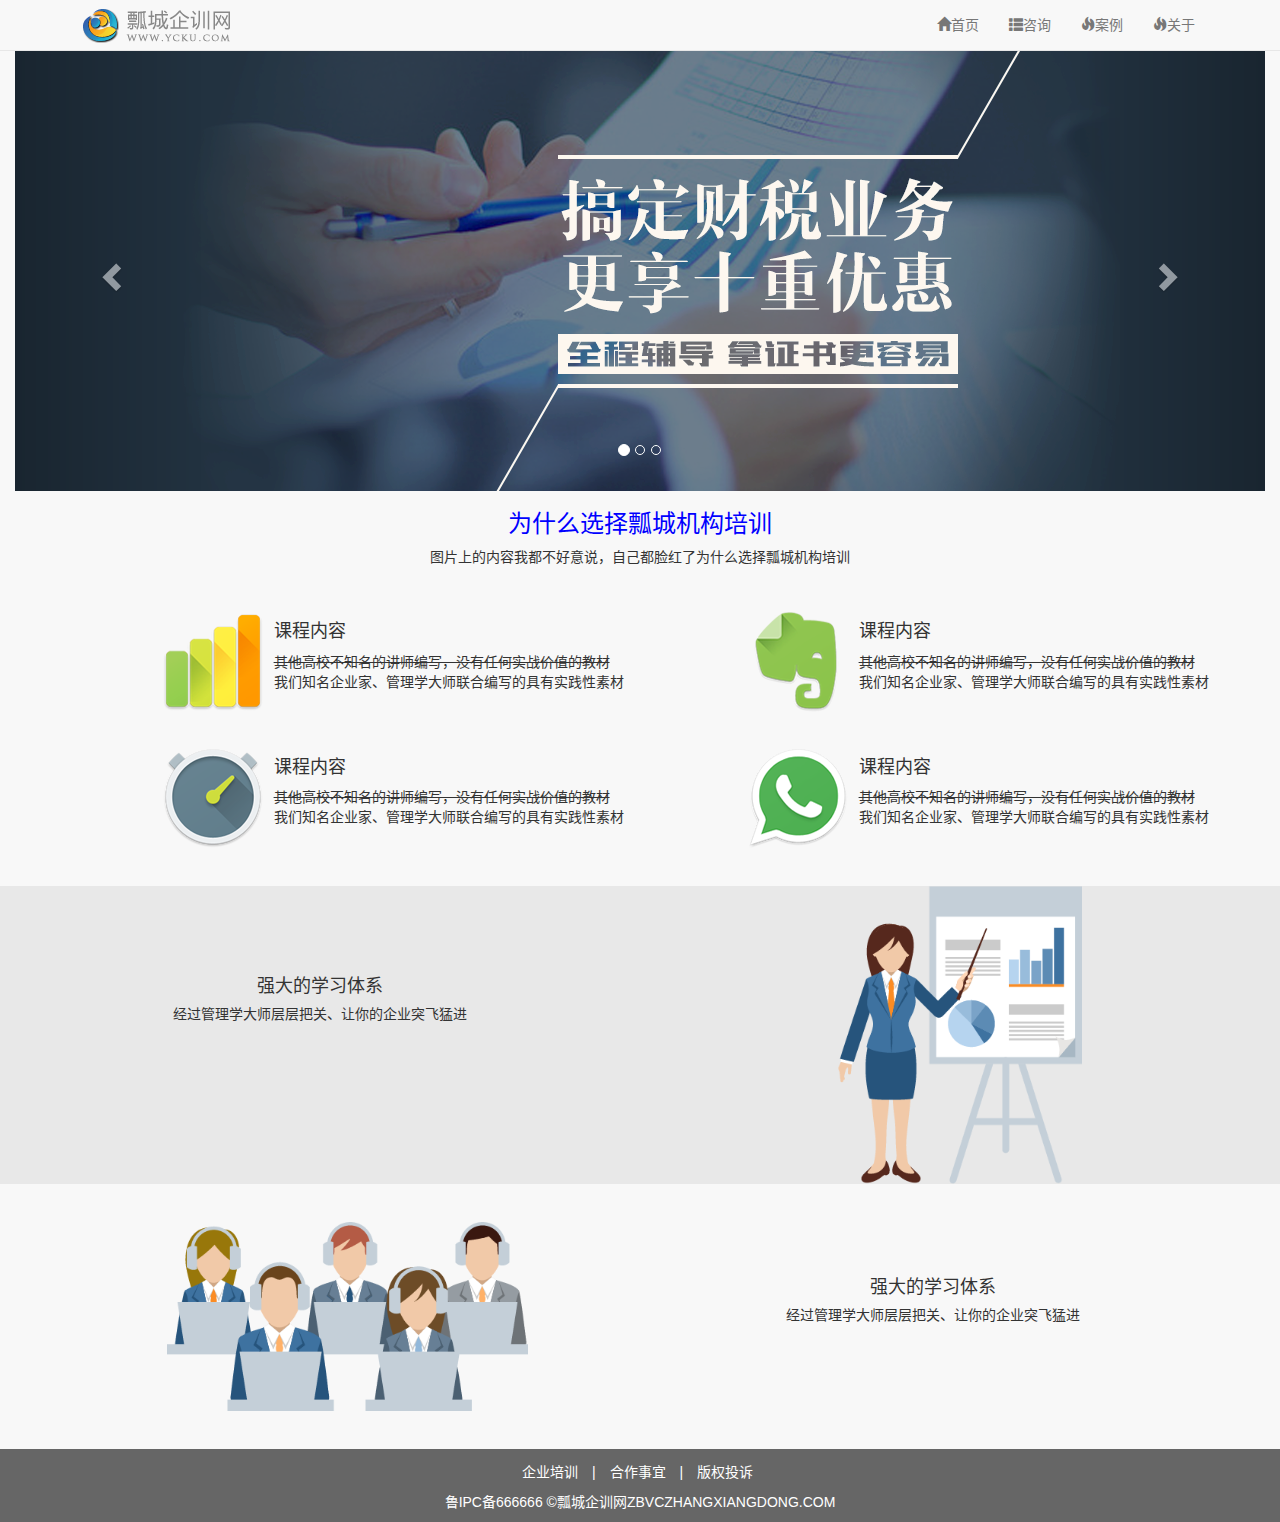
<file: index.html>
<!DOCTYPE html>
<html lang="zh-CN">
<head>
    <meta charset="utf-8">
    <meta http-equiv="X-UA-Compatible" content="IE=edge">
    <meta name="viewport" content="width=device-width, initial-scale=1">
    <title>Bootstrap Template</title>
    <link href="css/bootstrap.css" rel="stylesheet">
    <link rel="stylesheet" href="css/xiangmu.css">
    <!--[if lt IE 9]>
    <script src="js/html5shiv.min.js"></script>
    <script src="js/respond.min.js"></script>
    <![endif]-->
</head>
<body>
<!--导航-->
<div class="container">
    <div class="navbar navbar-default navbar-fixed-top">
        <div class="container">

            <!--第一部分：头部-->
            <div class="navbar-header">
                <!--logo-->
                <a href="index.html">
                    <img src="img/logo.png" alt="">
                </a>

                <!--触发按钮-->
                <button type="button" data-target="#mycollapse" data-toggle="collapse" class="navbar-toggle">
                    <span class="icon-bar"></span>
                    <span class="icon-bar"></span>
                    <span class="icon-bar"></span>
                </button>
            </div>

            <!--第二部分：折叠菜单-->
            <div class="navbar-collapse collapse navbar-right" id="mycollapse">
                <ul class="nav  navbar-nav">
                    <li>
                        <a href="index.html"><span class="glyphicon glyphicon-home"></span>首页</a>
                    </li>
                    <li>
                        <a href="zixun.html"><span class="glyphicon glyphicon-th-list"></span>咨询</a>
                    </li>
                    <li>
                        <a href="anli.html"><span class="glyphicon glyphicon-fire"></span>案例</a>
                    </li>
                    <li>
                        <a href="guanyu.html"><span class="glyphicon glyphicon-fire"></span>关于</a>
                    </li>
                </ul>
            </div>
        </div>
    </div>



</div>

<!--轮播图-->

<div  class="container-fluid">
        <div id="carousel" class="carousel slide" data-ride="carousel" data-interval="2000"  >
        <!--放置图片-->
        <div id="lunbotu" class="carousel-inner">
            <div class="item active" style="background: #223240;">
                <img src="img/slide1.png" alt="">
            </div>
            <div class="item" style="background: #f4e4db;">
                <img src="img/slide2.png" alt="">
            </div>
            <div class="item" style="background: #dd292c;">
                <img src="img/slide3.png" alt="">
            </div>
        </div>
        <!--左右箭头-->
        <a href="#carousel" class="carousel-control left" data-slide="prev">
            <span class="glyphicon glyphicon-chevron-left"></span>
        </a>
        <a href="#carousel" class="carousel-control right" data-slide="next">
            <span class="glyphicon glyphicon-chevron-right"></span>
        </a>
        <!--小圆点-->
        <ul class="carousel-indicators">
            <li data-target="#carousel" data-slide-to="0" class="active"></li>
            <li data-target="#carousel" data-slide-to="1"></li>
            <li data-target="#carousel" data-slide-to="2"></li>
        </ul>
    </div>
</div>

<!--简介上-->
<div class="container">
    <div class="row">
        <div id="jianjietop" class="col-xs-12">
            <h3>为什么选择瓢城机构培训</h3>
            <p>图片上的内容我都不好意说，自己都脸红了为什么选择瓢城机构培训</p>
        </div>
    </div>
</div>
<div class="container">
    <div  class="row">
        <!--第一个-->
        <div class="zhong col-md-6 col-xs-12  ">
            <!--<div>-->
            <img class="col-sm-offset-2"  src="img/tab1-1.png" alt="">
            <!--</div>-->
                <div class="">
                    <h4>课程内容</h4>
                    <s>其他高校不知名的讲师编写，没有任何实战价值的教材</s>
                    <p>我们知名企业家、管理学大师联合编写的具有实践性素材</p>
                </div>
        </div>
        <!--第二个-->
        <div class="zhong col-md-6 col-xs-12">
            <img class="col-sm-offset-2"  src="img/tab1-2.png" alt="">
            <div class="">
                <h4>课程内容</h4>
                <s>其他高校不知名的讲师编写，没有任何实战价值的教材</s>
                <p>我们知名企业家、管理学大师联合编写的具有实践性素材</p>
            </div>
        </div>
        <!--第三个-->
        <div class="zhong col-md-6 col-xs-12">
            <img class="col-sm-offset-2" src="img/tab1-3.png" alt="">
            <div class="">
                <h4>课程内容</h4>
                <s>其他高校不知名的讲师编写，没有任何实战价值的教材</s>
                <p>我们知名企业家、管理学大师联合编写的具有实践性素材</p>
            </div>
        </div>
        <!--第四个-->
        <div class="zhong col-md-6 col-xs-12">
            <img class="col-sm-offset-2" src="img/tab1-4.png" alt="">
            <div class="">
                <h4>课程内容</h4>
                <s>其他高校不知名的讲师编写，没有任何实战价值的教材</s>
                <p>我们知名企业家、管理学大师联合编写的具有实践性素材</p>
            </div>
        </div>
    </div>
</div>

<div id="zhong2" class="container-fluid">
    <div class="row">
        <div  class="col-sm-6 col-xs-12 col-sm-push-6">
            <img class="center-block" src="img/tab2.png" alt="">
        </div>
        <div class="col-sm-6 col-xs-12 col-sm-pull-6">
            <div id="zhong21" class="text-center">
                <h4>强大的学习体系</h4>
                <h5>经过管理学大师层层把关、让你的企业突飞猛进</h5>
            </div>
        </div>

    </div>
</div>
<div id="zhong3" class="container">
    <div class="row">
        <div  class="col-sm-6 col-xs-12 ">
            <img class="center-block" src="img/tab3.png" alt="">
        </div>
        <div class="col-sm-6 col-xs-12 ">
            <div id="zhong31" class="text-center">
                <h4>强大的学习体系</h4>
                <h5>经过管理学大师层层把关、让你的企业突飞猛进</h5>
            </div>
        </div>
    </div>
</div>

<!--底部-->
<div id="bottom" class="container-fluid">
    <div id="bottom1">
        <ul class="list-unstyled list-inline text-center">
            <li>企业培训</li>
            <li>|</li>
            <li>合作事宜</li>
            <li>|</li>
            <li>版权投诉</li>
        </ul>
        <p class="text-center">鲁IPC备666666&nbsp;&copy;瓢城企训网ZBVCZHANGXIANGDONG.COM</p>
    </div>
</div>

<script src="js/jquery-1.11.3.js"></script>
<script src="js/bootstrap.js"></script>
<script>
    (function () {
        var s = document.createElement("script");
        s.onload = function () {
            bootlint.showLintReportForCurrentDocument([]);
        };
        s.src = "js/bootlint.js";
        document.body.appendChild(s)
    })();
</script>
</body>
</html>
</file>
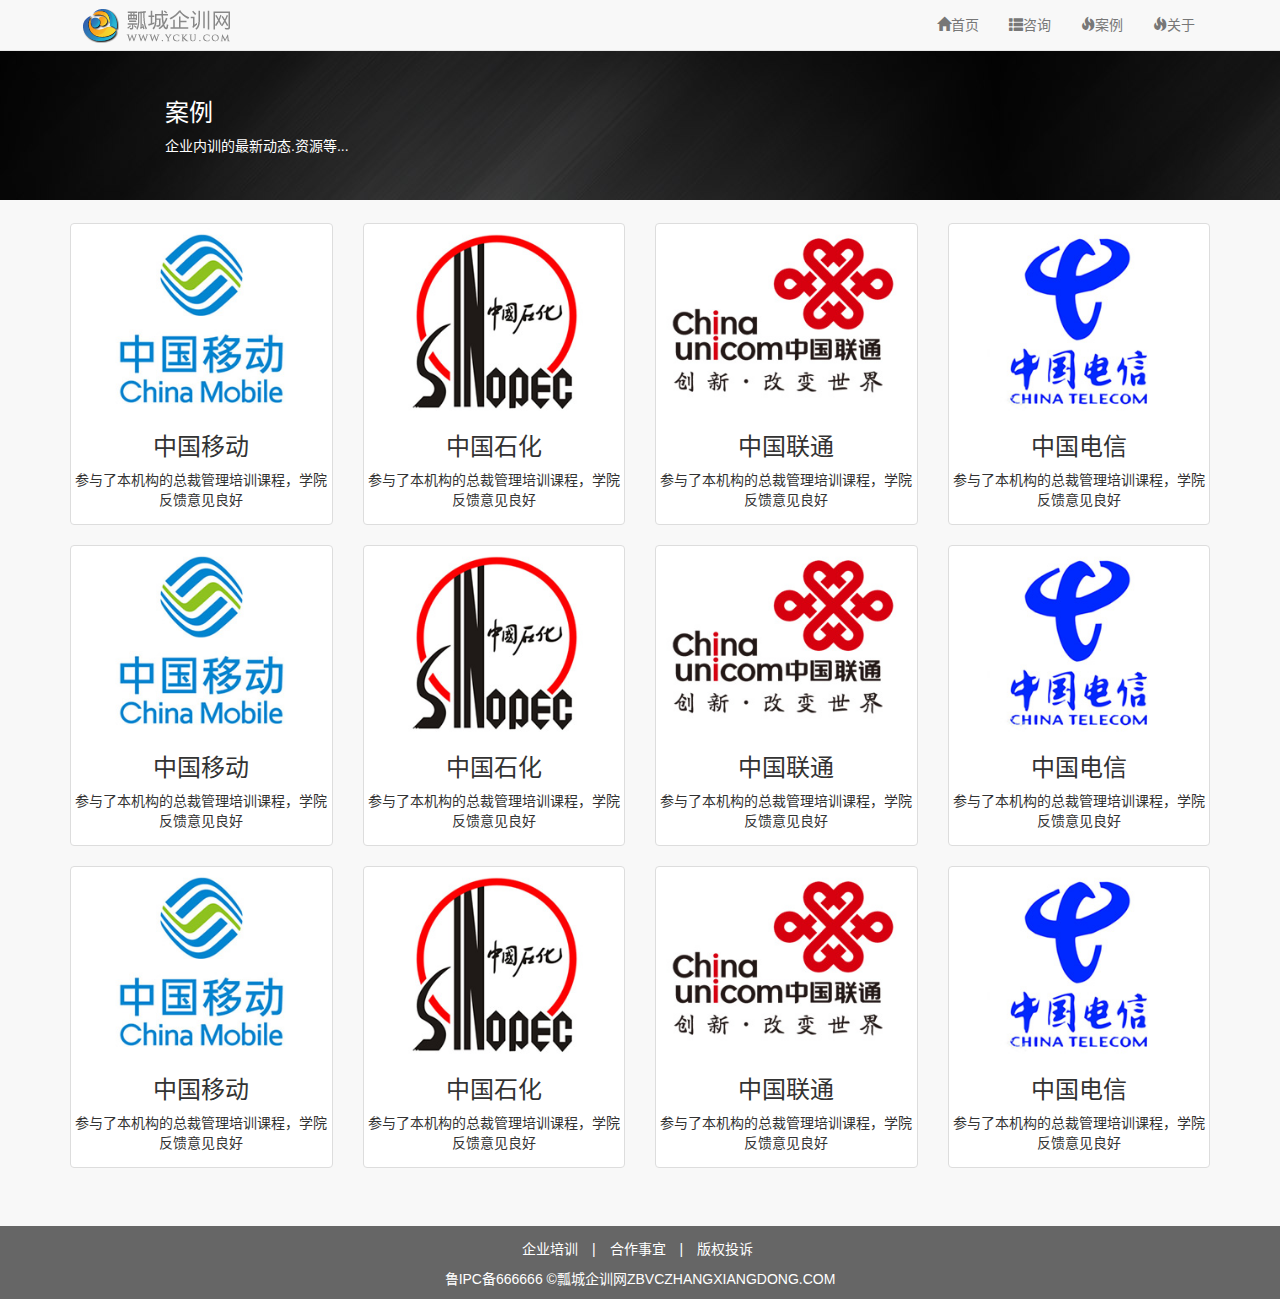
<file: anli.html>
<!DOCTYPE html>
<html lang="zh-CN">
<head>
    <meta charset="utf-8">
    <meta http-equiv="X-UA-Compatible" content="IE=edge">
    <meta name="viewport" content="width=device-width, initial-scale=1">
    <title>Bootstrap Template</title>
    <link href="css/bootstrap.css" rel="stylesheet">
    <link rel="stylesheet" href="css/xiangmu.css">
    <!--[if lt IE 9]>
    <script src="js/html5shiv.min.js"></script>
    <script src="js/respond.min.js"></script>
    <![endif]-->
</head>
<body>

<div class="container">

    <!--导航-->
    <div class="navbar navbar-default navbar-fixed-top">
        <div class="container">

            <!--第一部分：头部-->
            <div class="navbar-header">
                <!--logo-->
                <a href="index.html">
                    <img src="img/logo.png" alt="">
                </a>

                <!--触发按钮-->
                <button type="button" data-target="#mycollapse" data-toggle="collapse" class="navbar-toggle">
                    <span class="icon-bar"></span>
                    <span class="icon-bar"></span>
                    <span class="icon-bar"></span>
                </button>
            </div>

            <!--第二部分：折叠菜单-->
            <div class="navbar-collapse collapse navbar-right" id="mycollapse">
                <ul class="nav  navbar-nav">
                    <li>
                        <a href="index.html"><span class="glyphicon glyphicon-home"></span>首页</a>
                    </li>
                    <li>
                        <a href="zixun.html"><span class="glyphicon glyphicon-th-list"></span>咨询</a>
                    </li>
                    <li>
                        <a href="anli.html"><span class="glyphicon glyphicon-fire"></span>案例</a>
                    </li>
                    <li>
                        <a href="guanyu.html"><span class="glyphicon glyphicon-fire"></span>关于</a>
                    </li>
                </ul>
            </div>
        </div>
    </div>

</div>
<!--顶部图片-->
<div id="top" class="container-fluid">
    <div id="top1">
        <h3>案例</h3>
        <p>企业内训的最新动态.资源等...</p>
    </div>
</div>

<div id="anli" class="container">
    <div class="row">
        <div class="anli col-md-3 col-sm-6 col-xs-12 text-center" style="margin-top: 2%;">
            <div class="thumbnail">
                <img src="img/case1.jpg" alt="">
                <div>
                    <h3>中国移动</h3>
                    <p>参与了本机构的总裁管理培训课程，学院反馈意见良好</p>
                </div>
            </div>
        </div>
        <div class="anli col-md-3 col-sm-6 col-xs-12 text-center" style="margin-top: 2%;">
            <div class="thumbnail">
                <img src="img/case2.jpg" alt="">
                <div>
                    <h3>中国石化</h3>
                    <p>参与了本机构的总裁管理培训课程，学院反馈意见良好</p>
                </div>
            </div>
        </div>
        <div class="anli col-md-3 col-sm-6 col-xs-12 text-center" style="margin-top: 2%;">
            <div class="thumbnail">
                <img src="img/case3.jpg" alt="">
                <div>
                    <h3>中国联通</h3>
                    <p>参与了本机构的总裁管理培训课程，学院反馈意见良好</p>
                </div>
            </div>
        </div>
        <div class="anli col-md-3 col-sm-6 col-xs-12 text-center" style="margin-top: 2%;">
            <div class="thumbnail">
                <img src="img/case4.jpg" alt="">
                <div>
                    <h3>中国电信</h3>
                    <p>参与了本机构的总裁管理培训课程，学院反馈意见良好</p>
                </div>
            </div>
        </div>
        <div class="anli col-md-3 col-sm-6 col-xs-12 text-center">
            <div class="thumbnail">
                <img src="img/case1.jpg" alt="">
                <div>
                    <h3>中国移动</h3>
                    <p>参与了本机构的总裁管理培训课程，学院反馈意见良好</p>
                </div>
            </div>
        </div>
        <div class="anli col-md-3 col-sm-6 col-xs-12 text-center">
            <div class="thumbnail">
                <img src="img/case2.jpg" alt="">
                <div>
                    <h3>中国石化</h3>
                    <p>参与了本机构的总裁管理培训课程，学院反馈意见良好</p>
                </div>
            </div>
        </div>
        <div class="anli col-md-3 col-sm-6 col-xs-12 text-center">
            <div class="thumbnail">
                <img src="img/case3.jpg" alt="">
                <div>
                    <h3>中国联通</h3>
                    <p>参与了本机构的总裁管理培训课程，学院反馈意见良好</p>
                </div>
            </div>
        </div>
        <div class="anli col-md-3 col-sm-6 col-xs-12 text-center">
            <div class="thumbnail">
                <img src="img/case4.jpg" alt="">
                <div>
                    <h3>中国电信</h3>
                    <p>参与了本机构的总裁管理培训课程，学院反馈意见良好</p>
                </div>
            </div>
        </div>
        <div class="anli col-md-3 col-sm-6 col-xs-12 text-center">
            <div class="thumbnail">
                <img src="img/case1.jpg" alt="">
                <div>
                    <h3>中国移动</h3>
                    <p>参与了本机构的总裁管理培训课程，学院反馈意见良好</p>
                </div>
            </div>
        </div>
        <div class="anli col-md-3 col-sm-6 col-xs-12 text-center">
            <div class="thumbnail">
                <img src="img/case2.jpg" alt="">
                <div>
                    <h3>中国石化</h3>
                    <p>参与了本机构的总裁管理培训课程，学院反馈意见良好</p>
                </div>
            </div>
        </div>
        <div class="anli col-md-3 col-sm-6 col-xs-12 text-center">
            <div class="thumbnail">
                <img src="img/case3.jpg" alt="">
                <div>
                    <h3>中国联通</h3>
                    <p>参与了本机构的总裁管理培训课程，学院反馈意见良好</p>
                </div>
            </div>
        </div>
        <div class="anli col-md-3 col-sm-6 col-xs-12 text-center">
            <div class="thumbnail">
                <img src="img/case4.jpg" alt="">
                <div>
                    <h3>中国电信</h3>
                    <p>参与了本机构的总裁管理培训课程，学院反馈意见良好</p>
                </div>
            </div>
        </div>
    </div>
</div>



<!--底部-->
<div id="bottom" class="container-fluid">
    <div id="bottom1">
        <ul class="list-unstyled list-inline text-center">
            <li>企业培训</li>
            <li>|</li>
            <li>合作事宜</li>
            <li>|</li>
            <li>版权投诉</li>
        </ul>
        <p class="text-center">鲁IPC备666666&nbsp;&copy;瓢城企训网ZBVCZHANGXIANGDONG.COM</p>
    </div>
</div>

<script src="js/jquery-1.11.3.js"></script>
<script src="js/bootstrap.js"></script>
<script>
    (function () {
        var s = document.createElement("script");
        s.onload = function () {
            bootlint.showLintReportForCurrentDocument([]);
        };
        s.src = "js/bootlint.js";
        document.body.appendChild(s)
    })();
</script>
</body>
</html>
</file>
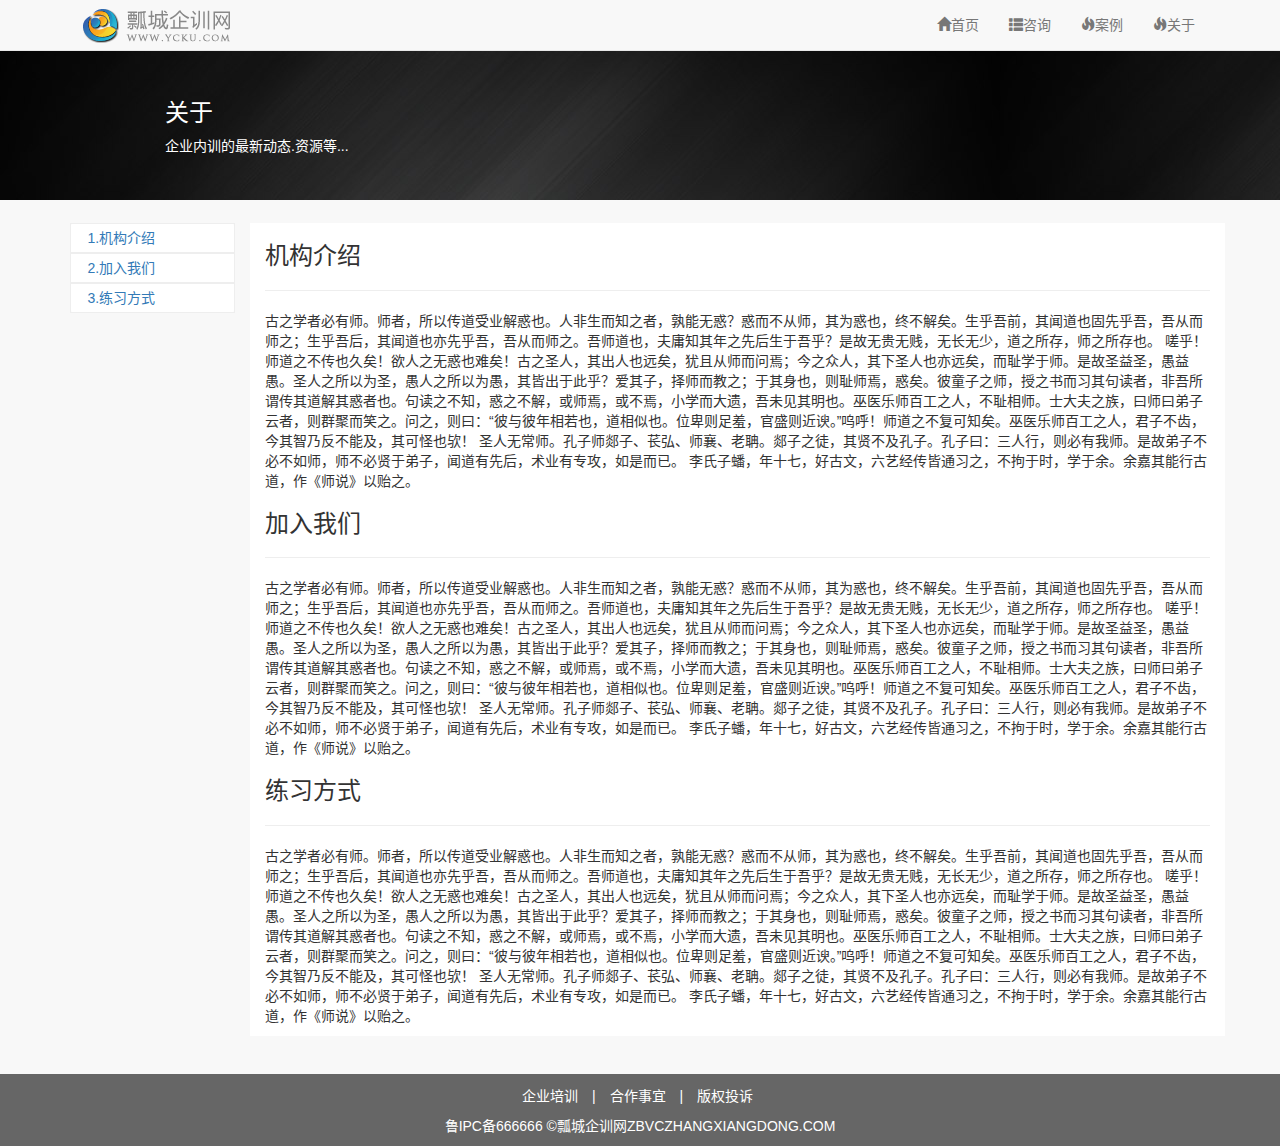
<file: guanyu.html>
<!DOCTYPE html>
<html lang="zh-CN">
<head>
    <meta charset="utf-8">
    <meta http-equiv="X-UA-Compatible" content="IE=edge">
    <meta name="viewport" content="width=device-width, initial-scale=1">
    <title>Bootstrap Template</title>
    <link href="css/bootstrap.css" rel="stylesheet">
    <link rel="stylesheet" href="css/xiangmu.css">
    <!--[if lt IE 9]>
    <script src="js/html5shiv.min.js"></script>
    <script src="js/respond.min.js"></script>
    <![endif]-->
</head>
<body>

<div class="container">

    <!--导航-->
    <div class="navbar navbar-default navbar-fixed-top">
        <div class="container">

            <!--第一部分：头部-->
            <div class="navbar-header">
                <!--logo-->
                <a href="index.html">
                    <img src="img/logo.png" alt="">
                </a>

                <!--触发按钮-->
                <button type="button" data-target="#mycollapse" data-toggle="collapse" class="navbar-toggle">
                    <span class="icon-bar"></span>
                    <span class="icon-bar"></span>
                    <span class="icon-bar"></span>
                </button>
            </div>

            <!--第二部分：折叠菜单-->
            <div class="navbar-collapse collapse navbar-right" id="mycollapse">
                <ul class="nav  navbar-nav">
                    <li>
                        <a href="index.html"><span class="glyphicon glyphicon-home"></span>首页</a>
                    </li>
                    <li>
                        <a href="zixun.html"><span class="glyphicon glyphicon-th-list"></span>咨询</a>
                    </li>
                    <li>
                        <a href="anli.html"><span class="glyphicon glyphicon-fire"></span>案例</a>
                    </li>
                    <li>
                        <a href="guanyu.html"><span class="glyphicon glyphicon-fire"></span>关于</a>
                    </li>
                </ul>
            </div>
        </div>
    </div>

</div>
<!--顶部图片-->
<div id="top" class="container-fluid">
    <div id="top1">
        <h3>关于</h3>
        <p>企业内训的最新动态.资源等...</p>
    </div>
</div>

<div class="container">
    <div  class="row">
        <div id="guanyu2" class="col-md-2  hidden-sm hidden-xs ">
            <ul class="list-unstyled">
                <li>1.机构介绍</li>
                <li>2.加入我们</li>
                <li>3.练习方式</li>
            </ul>
        </div>
        <div id="guanyu3" class="col-md-10 col-xs-12 ">
            <h3>机构介绍</h3>
            <hr>
            <p>
                古之学者必有师。师者，所以传道受业解惑也。人非生而知之者，孰能无惑？惑而不从师，其为惑也，终不解矣。生乎吾前，其闻道也固先乎吾，吾从而师之；生乎吾后，其闻道也亦先乎吾，吾从而师之。吾师道也，夫庸知其年之先后生于吾乎？是故无贵无贱，无长无少，道之所存，师之所存也。
                嗟乎！师道之不传也久矣！欲人之无惑也难矣！古之圣人，其出人也远矣，犹且从师而问焉；今之众人，其下圣人也亦远矣，而耻学于师。是故圣益圣，愚益愚。圣人之所以为圣，愚人之所以为愚，其皆出于此乎？爱其子，择师而教之；于其身也，则耻师焉，惑矣。彼童子之师，授之书而习其句读者，非吾所谓传其道解其惑者也。句读之不知，惑之不解，或师焉，或不焉，小学而大遗，吾未见其明也。巫医乐师百工之人，不耻相师。士大夫之族，曰师曰弟子云者，则群聚而笑之。问之，则曰：“彼与彼年相若也，道相似也。位卑则足羞，官盛则近谀。”呜呼！师道之不复可知矣。巫医乐师百工之人，君子不齿，今其智乃反不能及，其可怪也欤！
                圣人无常师。孔子师郯子、苌弘、师襄、老聃。郯子之徒，其贤不及孔子。孔子曰：三人行，则必有我师。是故弟子不必不如师，师不必贤于弟子，闻道有先后，术业有专攻，如是而已。
                李氏子蟠，年十七，好古文，六艺经传皆通习之，不拘于时，学于余。余嘉其能行古道，作《师说》以贻之。
            </p>
            <h3>加入我们</h3>
            <hr>
            <p>
                古之学者必有师。师者，所以传道受业解惑也。人非生而知之者，孰能无惑？惑而不从师，其为惑也，终不解矣。生乎吾前，其闻道也固先乎吾，吾从而师之；生乎吾后，其闻道也亦先乎吾，吾从而师之。吾师道也，夫庸知其年之先后生于吾乎？是故无贵无贱，无长无少，道之所存，师之所存也。
                嗟乎！师道之不传也久矣！欲人之无惑也难矣！古之圣人，其出人也远矣，犹且从师而问焉；今之众人，其下圣人也亦远矣，而耻学于师。是故圣益圣，愚益愚。圣人之所以为圣，愚人之所以为愚，其皆出于此乎？爱其子，择师而教之；于其身也，则耻师焉，惑矣。彼童子之师，授之书而习其句读者，非吾所谓传其道解其惑者也。句读之不知，惑之不解，或师焉，或不焉，小学而大遗，吾未见其明也。巫医乐师百工之人，不耻相师。士大夫之族，曰师曰弟子云者，则群聚而笑之。问之，则曰：“彼与彼年相若也，道相似也。位卑则足羞，官盛则近谀。”呜呼！师道之不复可知矣。巫医乐师百工之人，君子不齿，今其智乃反不能及，其可怪也欤！
                圣人无常师。孔子师郯子、苌弘、师襄、老聃。郯子之徒，其贤不及孔子。孔子曰：三人行，则必有我师。是故弟子不必不如师，师不必贤于弟子，闻道有先后，术业有专攻，如是而已。
                李氏子蟠，年十七，好古文，六艺经传皆通习之，不拘于时，学于余。余嘉其能行古道，作《师说》以贻之。
            </p>
            <h3>练习方式</h3>
            <hr>
            <p>
                古之学者必有师。师者，所以传道受业解惑也。人非生而知之者，孰能无惑？惑而不从师，其为惑也，终不解矣。生乎吾前，其闻道也固先乎吾，吾从而师之；生乎吾后，其闻道也亦先乎吾，吾从而师之。吾师道也，夫庸知其年之先后生于吾乎？是故无贵无贱，无长无少，道之所存，师之所存也。
                嗟乎！师道之不传也久矣！欲人之无惑也难矣！古之圣人，其出人也远矣，犹且从师而问焉；今之众人，其下圣人也亦远矣，而耻学于师。是故圣益圣，愚益愚。圣人之所以为圣，愚人之所以为愚，其皆出于此乎？爱其子，择师而教之；于其身也，则耻师焉，惑矣。彼童子之师，授之书而习其句读者，非吾所谓传其道解其惑者也。句读之不知，惑之不解，或师焉，或不焉，小学而大遗，吾未见其明也。巫医乐师百工之人，不耻相师。士大夫之族，曰师曰弟子云者，则群聚而笑之。问之，则曰：“彼与彼年相若也，道相似也。位卑则足羞，官盛则近谀。”呜呼！师道之不复可知矣。巫医乐师百工之人，君子不齿，今其智乃反不能及，其可怪也欤！
                圣人无常师。孔子师郯子、苌弘、师襄、老聃。郯子之徒，其贤不及孔子。孔子曰：三人行，则必有我师。是故弟子不必不如师，师不必贤于弟子，闻道有先后，术业有专攻，如是而已。
                李氏子蟠，年十七，好古文，六艺经传皆通习之，不拘于时，学于余。余嘉其能行古道，作《师说》以贻之。
            </p>
        </div>
    </div>
</div>


<!--底部-->
<div id="bottom" class="container-fluid">
    <div id="bottom1">
        <ul class="list-unstyled list-inline text-center">
            <li>企业培训</li>
            <li>|</li>
            <li>合作事宜</li>
            <li>|</li>
            <li>版权投诉</li>
        </ul>
        <p class="text-center">鲁IPC备666666&nbsp;&copy;瓢城企训网ZBVCZHANGXIANGDONG.COM</p>
    </div>
</div>

<script src="js/jquery-1.11.3.js"></script>
<script src="js/bootstrap.js"></script>
<script>
    (function () {
        var s = document.createElement("script");
        s.onload = function () {
            bootlint.showLintReportForCurrentDocument([]);
        };
        s.src = "js/bootlint.js";
        document.body.appendChild(s)
    })();
</script>
</body>
</html>
</file>
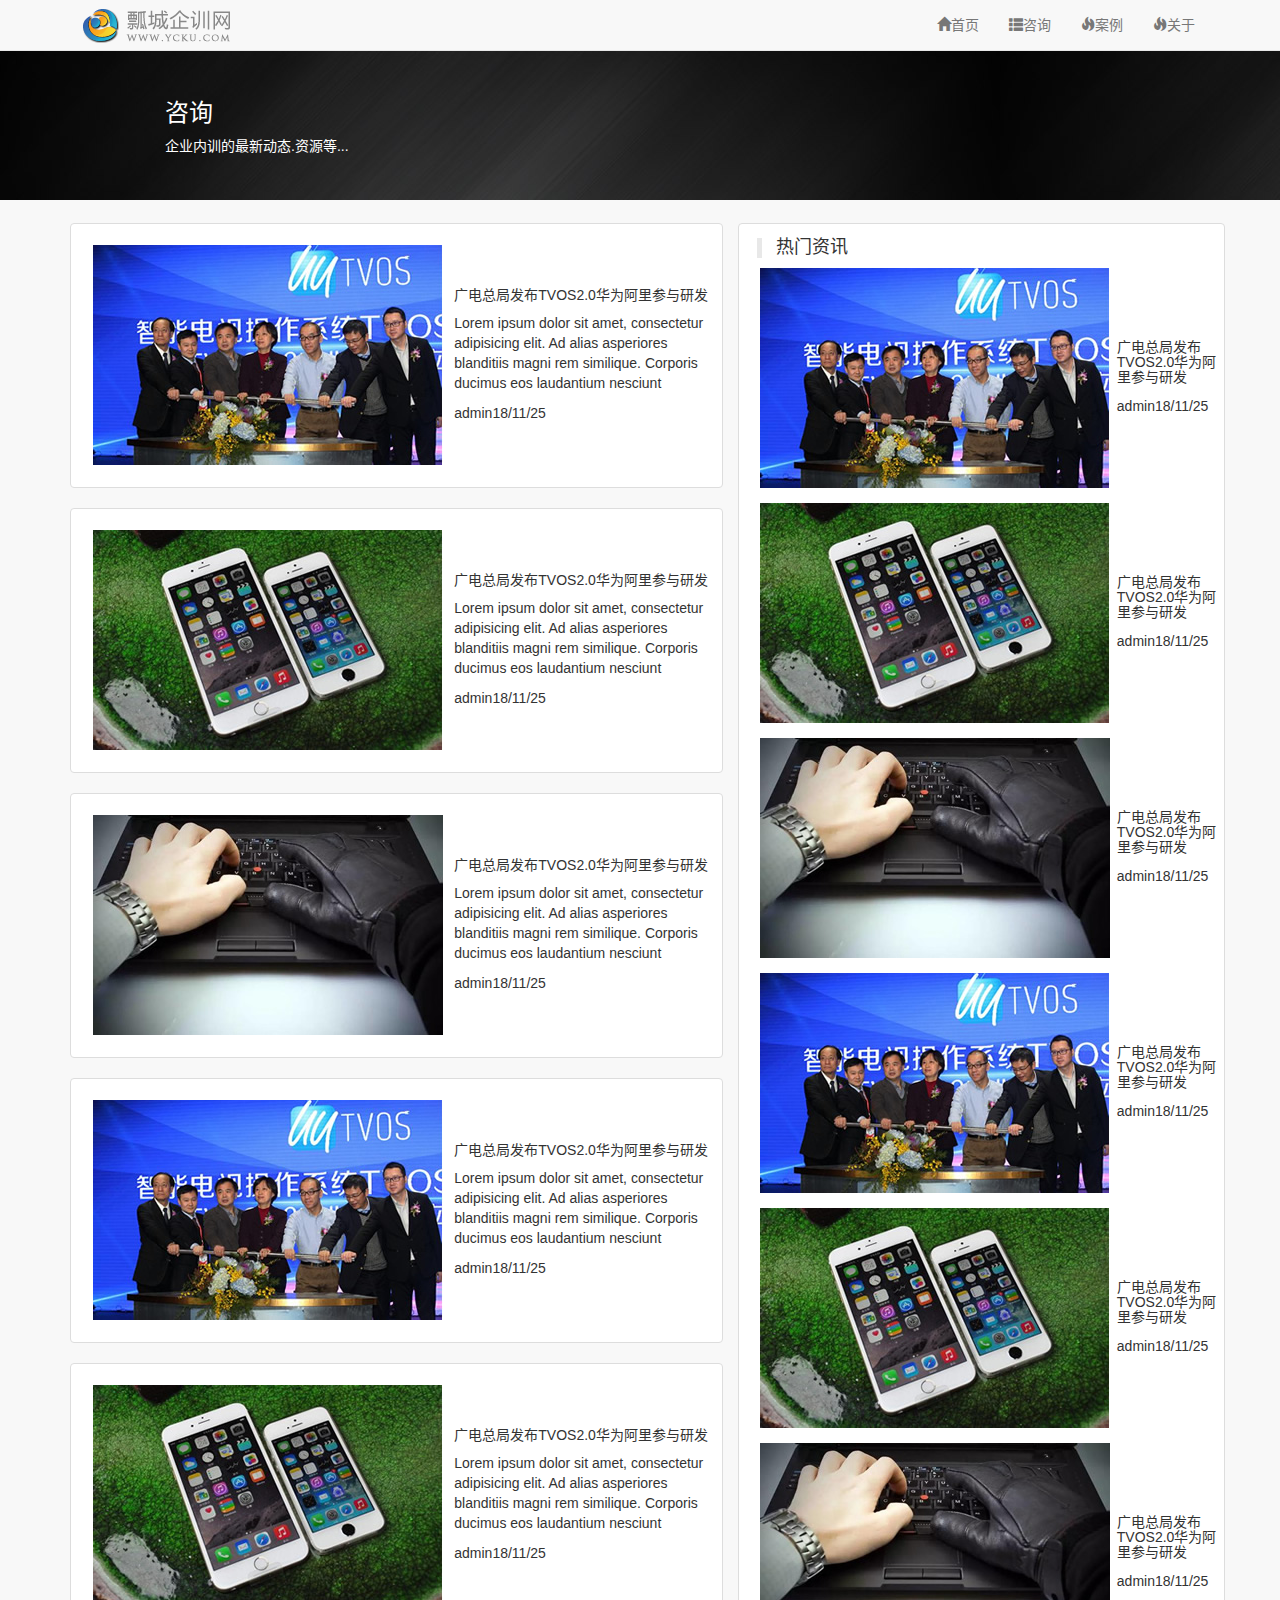
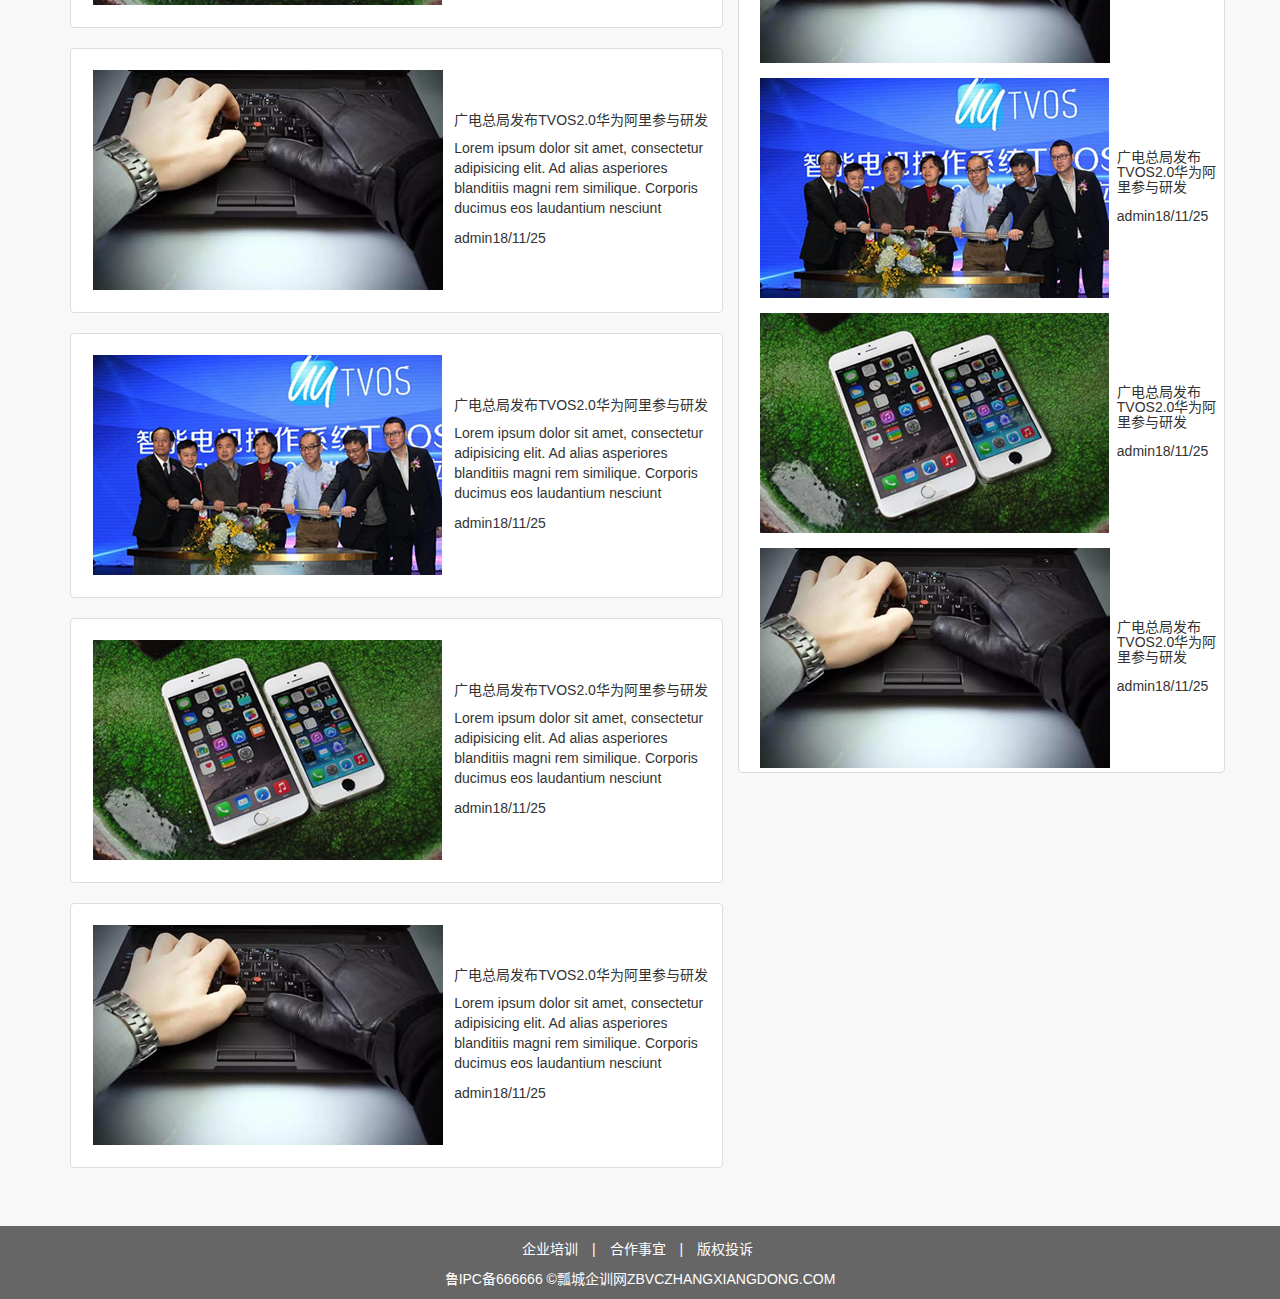
<file: zixun.html>
<!DOCTYPE html>
<html lang="zh-CN">
<head>
    <meta charset="utf-8">
    <meta http-equiv="X-UA-Compatible" content="IE=edge">
    <meta name="viewport" content="width=device-width, initial-scale=1">
    <title>Bootstrap Template</title>
    <link href="css/bootstrap.css" rel="stylesheet">
    <link rel="stylesheet" href="css/xiangmu.css">
    <!--[if lt IE 9]>
    <script src="js/html5shiv.min.js"></script>
    <script src="js/respond.min.js"></script>
    <![endif]-->
</head>
<body>
<!--导航-->
<div class="container">
    <div class="navbar navbar-default navbar-fixed-top">
        <div class="container">

            <!--第一部分：头部-->
            <div class="navbar-header">
                <!--logo-->
                <a href="index.html">
                    <img src="img/logo.png" alt="">
                </a>

                <!--触发按钮-->
                <button type="button" data-target="#mycollapse" data-toggle="collapse" class="navbar-toggle">
                    <span class="icon-bar"></span>
                    <span class="icon-bar"></span>
                    <span class="icon-bar"></span>
                </button>
            </div>

            <!--第二部分：折叠菜单-->
            <div class="navbar-collapse collapse navbar-right" id="mycollapse">
                <ul class="nav  navbar-nav">
                    <li>
                        <a href="index.html"><span class="glyphicon glyphicon-home"></span>首页</a>
                    </li>
                    <li>
                        <a href="zixun.html"><span class="glyphicon glyphicon-th-list"></span>咨询</a>
                    </li>
                    <li>
                        <a href="anli.html"><span class="glyphicon glyphicon-fire"></span>案例</a>
                    </li>
                    <li>
                        <a href="guanyu.html"><span class="glyphicon glyphicon-fire"></span>关于</a>
                    </li>
                </ul>
            </div>
        </div>
    </div>

</div>
<!--顶部图片-->
<div id="top" class="container-fluid">
    <div id="top1">
        <h3>咨询</h3>
        <p>企业内训的最新动态.资源等...</p>
    </div>
</div>

<!--内容-->
<div class="container">
    <div id="zixun"  class="row ">
        <!--左半部分-->
        <div id="zixun1" class="col-md-7 col-xs-12">
            <div class="media media-middle thumbnail">
                <div class="media-left">
                    <img  src="img/info1.jpg" alt="">
                </div>
                <div class="media-body media-middle">
                    <h5>广电总局发布TVOS2.0华为阿里参与研发</h5>
                    <p class="hidden-xs">Lorem ipsum dolor sit amet, consectetur adipisicing elit. Ad alias asperiores blanditiis magni rem similique. Corporis ducimus eos laudantium nesciunt</p>
                    <p>admin18/11/25</p>
                </div>
            </div>
            <div class="media media-middle thumbnail">
                <div class="media-left">
                    <img src="img/info2.jpg" alt="">
                </div>
                <div class="media-body media-middle">
                    <h5>广电总局发布TVOS2.0华为阿里参与研发</h5>
                    <p class="hidden-xs">Lorem ipsum dolor sit amet, consectetur adipisicing elit. Ad alias asperiores blanditiis magni rem similique. Corporis ducimus eos laudantium nesciunt</p>
                    <p>admin18/11/25</p>
                </div>
            </div>
            <div class="media media-middle thumbnail">
                <div class="media-left">
                    <img src="img/info3.jpg" alt="">
                </div>
                <div class="media-body media-middle">
                    <h5>广电总局发布TVOS2.0华为阿里参与研发</h5>
                    <p class="hidden-xs">Lorem ipsum dolor sit amet, consectetur adipisicing elit. Ad alias asperiores blanditiis magni rem similique. Corporis ducimus eos laudantium nesciunt</p>
                    <p>admin18/11/25</p>
                </div>
            </div>
            <div class="media media-middle thumbnail">
                <div class="media-left">
                    <img src="img/info1.jpg" alt="">
                </div>
                <div class="media-body media-middle">
                    <h5>广电总局发布TVOS2.0华为阿里参与研发</h5>
                    <p class="hidden-xs">Lorem ipsum dolor sit amet, consectetur adipisicing elit. Ad alias asperiores blanditiis magni rem similique. Corporis ducimus eos laudantium nesciunt</p>
                    <p>admin18/11/25</p>
                </div>
            </div>
            <div class="media media-middle thumbnail">
                <div class="media-left">
                    <img src="img/info2.jpg" alt="">
                </div>
                <div class="media-body media-middle">
                    <h5>广电总局发布TVOS2.0华为阿里参与研发</h5>
                    <p class="hidden-xs">Lorem ipsum dolor sit amet, consectetur adipisicing elit. Ad alias asperiores blanditiis magni rem similique. Corporis ducimus eos laudantium nesciunt</p>
                    <p>admin18/11/25</p>
                </div>
            </div>
            <div class="media media-middle thumbnail">
                <div class="media-left">
                    <img src="img/info3.jpg" alt="">
                </div>
                <div class="media-body media-middle">
                    <h5>广电总局发布TVOS2.0华为阿里参与研发</h5>
                    <p class="hidden-xs">Lorem ipsum dolor sit amet, consectetur adipisicing elit. Ad alias asperiores blanditiis magni rem similique. Corporis ducimus eos laudantium nesciunt</p>
                    <p>admin18/11/25</p>
                </div>
            </div>
            <div class="media media-middle thumbnail">
                <div class="media-left">
                    <img src="img/info1.jpg" alt="">
                </div>
                <div class="media-body media-middle">
                    <h5>广电总局发布TVOS2.0华为阿里参与研发</h5>
                    <p class="hidden-xs">Lorem ipsum dolor sit amet, consectetur adipisicing elit. Ad alias asperiores blanditiis magni rem similique. Corporis ducimus eos laudantium nesciunt</p>
                    <p>admin18/11/25</p>
                </div>
            </div>
            <div class="media media-middle thumbnail">
                <div class="media-left">
                    <img src="img/info2.jpg" alt="">
                </div>
                <div class="media-body media-middle">
                    <h5>广电总局发布TVOS2.0华为阿里参与研发</h5>
                    <p class="hidden-xs">Lorem ipsum dolor sit amet, consectetur adipisicing elit. Ad alias asperiores blanditiis magni rem similique. Corporis ducimus eos laudantium nesciunt</p>
                    <p>admin18/11/25</p>
                </div>
            </div>
            <div class="media media-middle thumbnail">
                <div class="media-left">
                    <img src="img/info3.jpg" alt="">
                </div>
                <div class="media-body media-middle">
                    <h5>广电总局发布TVOS2.0华为阿里参与研发</h5>
                    <p class="hidden-xs">Lorem ipsum dolor sit amet, consectetur adipisicing elit. Ad alias asperiores blanditiis magni rem similique. Corporis ducimus eos laudantium nesciunt</p>
                    <p>admin18/11/25</p>
                </div>
            </div>
        </div>
<!--右半部分-->
        <div id="zixun2" class="col-md-5 hidden-sm hidden-xs thumbnail">
            <div class="media media-middle">
                <div id="zixunyou">
                    <h4>热门资讯</h4>
                </div>
                <div class="media-left">
                    <img src="img/info1.jpg" alt="">
                </div>
                <div class="media-body media-middle">
                    <h5>广电总局发布TVOS2.0华为阿里参与研发</h5>
                    <p>admin18/11/25</p>
                </div>
            </div>
            <div class="media media-middle ">
                <div class="media-left">
                    <img src="img/info2.jpg" alt="">
                </div>
                <div class="media-body media-middle">
                    <h5>广电总局发布TVOS2.0华为阿里参与研发</h5>
                    <p>admin18/11/25</p>
                </div>
            </div>
            <div class="media media-middle ">
                <div class="media-left">
                    <img src="img/info3.jpg" alt="">
                </div>
                <div class="media-body media-middle">
                    <h5>广电总局发布TVOS2.0华为阿里参与研发</h5>
                    <p>admin18/11/25</p>
                </div>
            </div>
            <div class="media media-middle">
                <div class="media-left">
                    <img src="img/info1.jpg" alt="">
                </div>
                <div class="media-body media-middle">
                    <h5>广电总局发布TVOS2.0华为阿里参与研发</h5>
                    <p>admin18/11/25</p>
                </div>
            </div>
            <div class="media media-middle ">
                <div class="media-left">
                    <img src="img/info2.jpg" alt="">
                </div>
                <div class="media-body media-middle">
                    <h5>广电总局发布TVOS2.0华为阿里参与研发</h5>
                    <p>admin18/11/25</p>
                </div>
            </div>
            <div class="media media-middle ">
                <div class="media-left">
                    <img src="img/info3.jpg" alt="">
                </div>
                <div class="media-body media-middle">
                    <h5>广电总局发布TVOS2.0华为阿里参与研发</h5>
                    <p>admin18/11/25</p>
                </div>
            </div>
            <div class="media media-middle">
                <div class="media-left">
                    <img src="img/info1.jpg" alt="">
                </div>
                <div class="media-body media-middle">
                    <h5>广电总局发布TVOS2.0华为阿里参与研发</h5>
                    <p>admin18/11/25</p>
                </div>
            </div>
            <div class="media media-middle ">
                <div class="media-left">
                    <img src="img/info2.jpg" alt="">
                </div>
                <div class="media-body media-middle">
                    <h5>广电总局发布TVOS2.0华为阿里参与研发</h5>
                    <p>admin18/11/25</p>
                </div>
            </div>
            <div class="media media-middle ">
                <div class="media-left">
                    <img src="img/info3.jpg" alt="">
                </div>
                <div class="media-body media-middle">
                    <h5>广电总局发布TVOS2.0华为阿里参与研发</h5>
                    <p>admin18/11/25</p>
                </div>
            </div>
        </div>
    </div>
</div>


<!--底部-->
<div id="bottom" class="container-fluid">
    <div id="bottom1">
        <ul class="list-unstyled list-inline text-center">
            <li>企业培训</li>
            <li>|</li>
            <li>合作事宜</li>
            <li>|</li>
            <li>版权投诉</li>
        </ul>
        <p class="text-center">鲁IPC备666666&nbsp;&copy;瓢城企训网ZBVCZHANGXIANGDONG.COM</p>
    </div>
</div>

<script src="js/jquery-1.11.3.js"></script>
<script src="js/bootstrap.js"></script>
<script>
    (function () {
        var s = document.createElement("script");
        s.onload = function () {
            bootlint.showLintReportForCurrentDocument([]);
        };
        s.src = "js/bootlint.js";
        document.body.appendChild(s)
    })();
</script>
</body>
</html>
</file>
<file: css/xiangmu.css>
/*首页*/
#lunbotu{
    margin-top: 51px;
}
#lunbotu img{
    margin: 0 auto;
}
#jianjietop{
    text-align: center;

}
#jianjietop h3{
    color: blue;
}
.zhong{
    margin-top: 3%;
}
.zhong img{
    margin-right: 2%;
    float: left;
}
#zhong2{
    background-color: 	#E8E8E8;
    margin-top: 3%;
}
#zhong21{
    margin-top: 15%;
}
#zhong2 img{
    width: 40%;
}
#zhong3{
    margin-top: 3%;
}
#zhong3 img{
    width: 65%;
}
#zhong31{
    margin-top: 10%;
}
#bottom{
    background-color:#666666;
    margin-top: 3%;
}
#bottom1{
    margin-top: 1%;
    color: #ffffff;
}

/*案例*/
#top{
    background: url("../img/bg.jpg");
    height: 200px;
}
#top1{
    margin-top: 100px;
    margin-left:12%;
    color:#ffffff;
}
body{
    background: #f8f8f8;
}
.anli{
    border-radius: 10px 10px 10px 10px;
}
.anli img{
    width: 100%;
}

/*关于*/

#guanyu2{
    margin-top:2%;
}
#guanyu2 ul{
    background-color:#ffffff;
    border-radius: 5px 5px 5px 5px;
}
#guanyu2 ul li{
    line-height: 200%;
    border: 1px solid #eeeeee;
    padding-left: 10%;
    color: #337ab7;
}
#guanyu3{
    margin-top: 2%;
    background-color:#ffffff;
}
/*咨询*/
#zixun{
    margin-top: 2%;
}
#zixunyou{
    border-left: 5px solid #e8e8e8;
    padding-left: 3%;
    margin-left: 3%;
}
#zixun1 div{
    background-color: #ffffff;
}
#zixun1 .media-body{
    padding-left: 3%
}

#zixun1 img{
    margin-top: 5%;
    margin-bottom: 5%;
    margin-left: 5%;
    height: 50%;
}
#zixun2{
    background-color: #ffffff;
}
#zixun2 img{
    height: 25%;
    margin-left: 5%;
}
#zixun2 .media-body{
    padding-left: 3%
}
</file>
